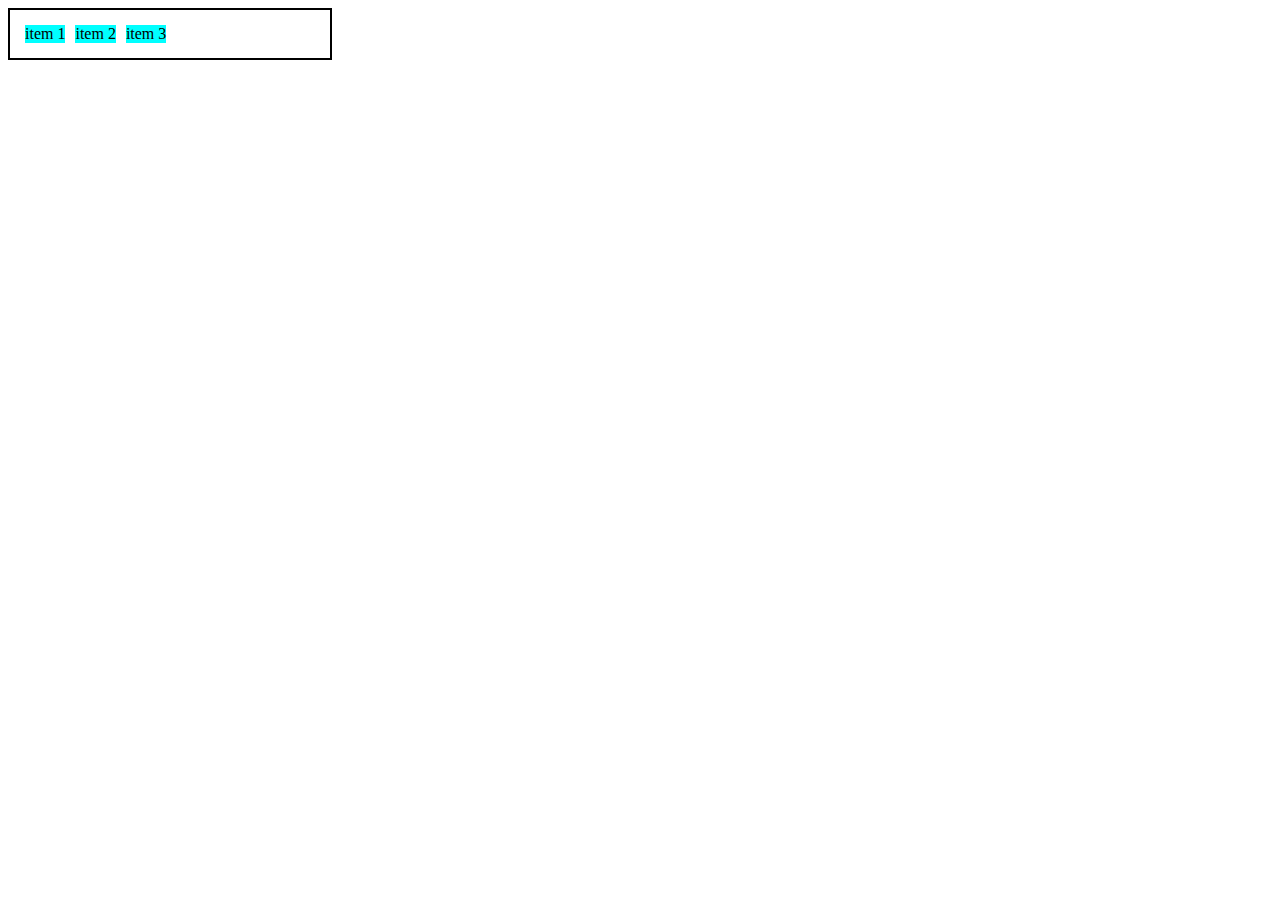
<file: Flexbox em CSS/DisplayFlex.html>
<!DOCTYPE html>
<html>
<head>
	<meta charset="utf-8">
	<meta name="viewport" content="width=device-width, initial-scale=1">
	<title>Display Flex</title>
	<style>
		.flex{
			max-width: 300px;
			padding: 10px;
			border: 2px solid black;
			display: flex;
		}

		.item{
			background-color: aqua;
			margin: 5px;
		}


	</style>
	
<body>
	<div class="flex">
		<div class="item">item 1 </div>
		<div class="item">item 2 </div>
		<div class="item">item 3 </div>
	</div>

</body>
</html>
</file>
